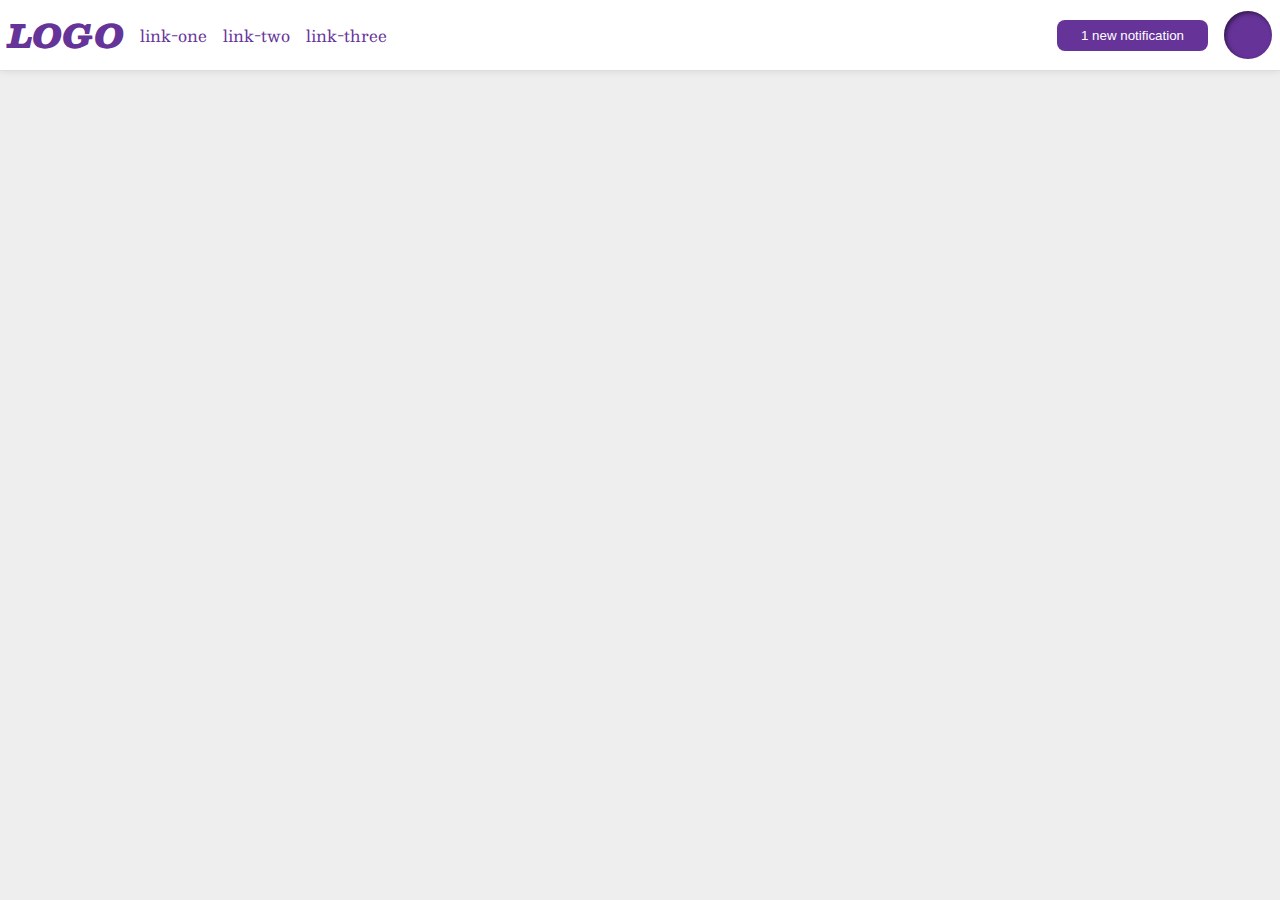
<file: flex/03-flex-header-2/index.html>
<!DOCTYPE html>
<html lang="en">
  <head>
    <meta charset="UTF-8">
    <meta http-equiv="X-UA-Compatible" content="IE=edge">
    <meta name="viewport" content="width=device-width, initial-scale=1.0">
    <title>Flex Header 2</title>
    <link rel="stylesheet" href="style.css">
  </head>
  <body>
    <div class="header">
      <div class="left">
        <div class="logo">
          LOGO
        </div>
        <ul class="links">
          <li><a href="https://google.com">link-one</a></li>
          <li><a href="https://google.com">link-two</a></li>
          <li><a href="https://google.com">link-three</a></li>
        </ul>
      </div>
      <div class="right">
        <button class="notifications">
          1 new notification
        </button>
        <div class="profile-image"></div>
      </div>
    </div>
  </body>
</html>
</file>
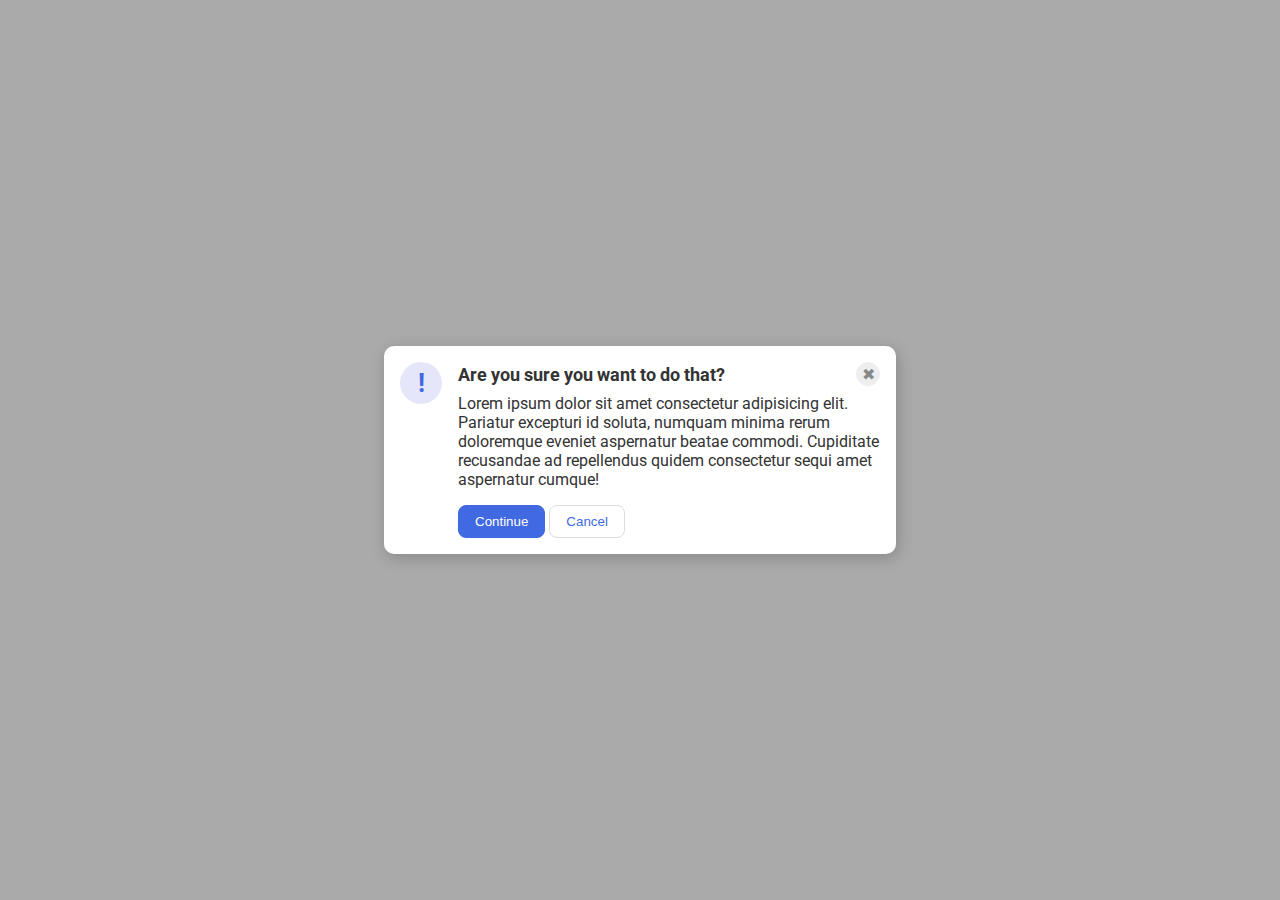
<file: flex/05-flex-modal/index.html>
<!DOCTYPE html>
<html lang="en">
  <head>
    <meta charset="UTF-8">
    <meta http-equiv="X-UA-Compatible" content="IE=edge">
    <meta name="viewport" content="width=device-width, initial-scale=1.0">
    <link rel="stylesheet" href="style.css">
    <title>Modal</title>
  </head>
  <body>
    <div class="modal">
      <div class="icon">!</div>
      <div class="container">
        <div class="header">Are you sure you want to do that?
          <button class="close-button">✖</button>
        </div>
       
        <div class="text">Lorem ipsum dolor sit amet consectetur adipisicing elit. Pariatur excepturi id soluta, numquam minima rerum doloremque eveniet aspernatur beatae commodi. Cupiditate recusandae ad repellendus quidem consectetur sequi amet aspernatur cumque!</div>
        <button class="continue">Continue</button>
        <button class="cancel">Cancel</button>
      </div>
    </div>
  </body>
</html>
</file>
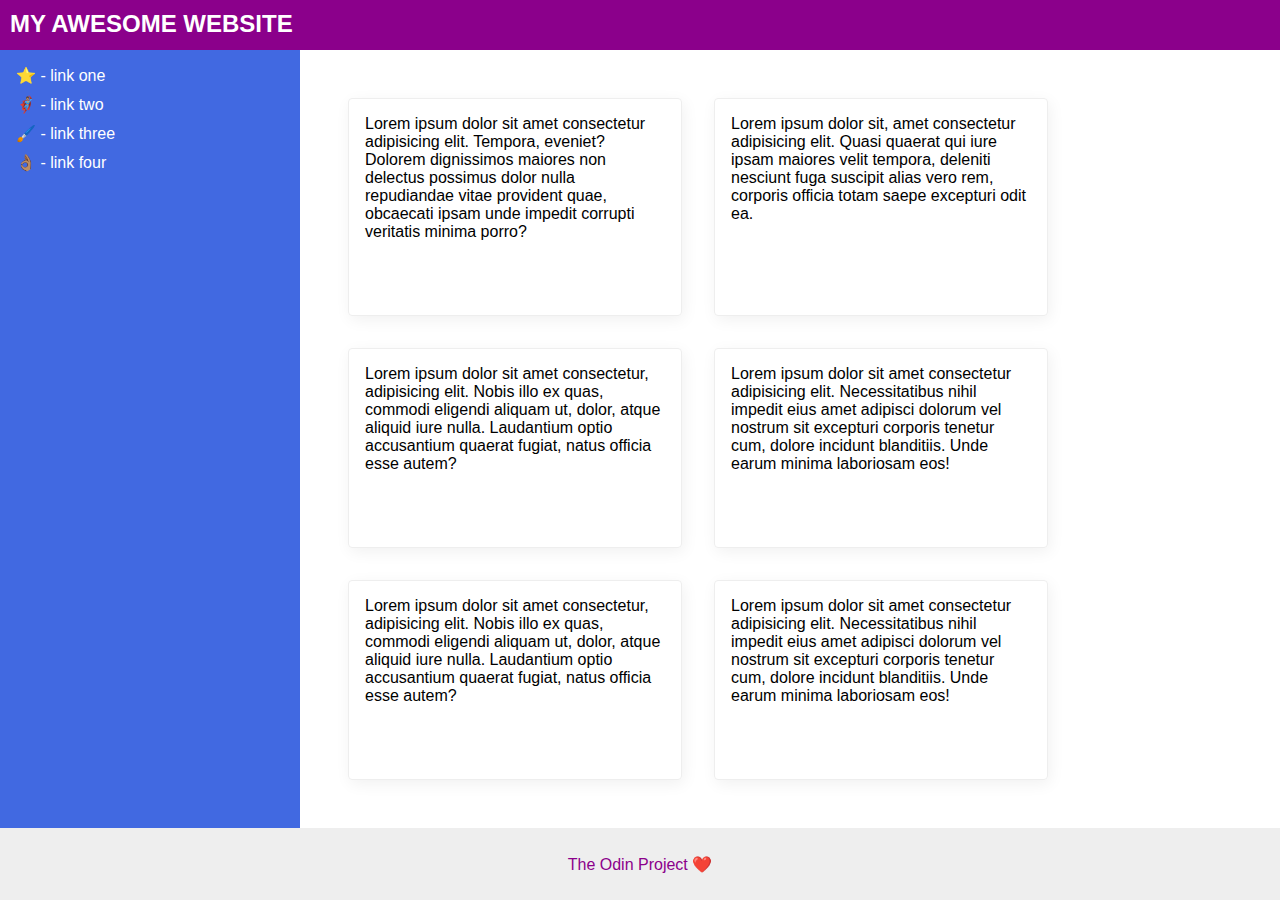
<file: flex/07-flex-layout-2/index.html>
<!DOCTYPE html>
<html lang="en">
  <head>
    <meta charset="UTF-8">
    <meta http-equiv="X-UA-Compatible" content="IE=edge">
    <meta name="viewport" content="width=device-width, initial-scale=1.0">
    <title>The Holy Grail</title>
    <link rel="stylesheet" href="style.css">
  </head>
  <body>
    <div class="header">
      MY AWESOME WEBSITE
    </div>
    <div class="container-one ">
      <div class="sidebar">
        <ul>
          <li><a href="#">⭐ - link one</a></li>
          <li><a href="#">🦸🏽‍♂️ - link two</a></li>
          <li><a href="#">🖌️ - link three</a></li>
          <li><a href="#">👌🏽 - link four</a></li>
        </ul>
      </div>
        <div class="container-two">
        <div class="card">Lorem ipsum dolor sit amet consectetur adipisicing elit. Tempora, eveniet? Dolorem dignissimos maiores non delectus possimus dolor nulla repudiandae vitae provident quae, obcaecati ipsam unde impedit corrupti veritatis minima porro?</div>
        <div class="card">Lorem ipsum dolor sit, amet consectetur adipisicing elit. Quasi quaerat qui iure ipsam maiores velit tempora, deleniti nesciunt fuga suscipit alias vero rem, corporis officia totam saepe excepturi odit ea.</div>
        <div class="card">Lorem ipsum dolor sit amet consectetur, adipisicing elit. Nobis illo ex quas, commodi eligendi aliquam ut, dolor, atque aliquid iure nulla. Laudantium optio accusantium quaerat fugiat, natus officia esse autem?</div>
        <div class="card">Lorem ipsum dolor sit amet consectetur adipisicing elit. Necessitatibus nihil impedit eius amet adipisci dolorum vel nostrum sit excepturi corporis tenetur cum, dolore incidunt blanditiis. Unde earum minima laboriosam eos!</div>
        <div class="card">Lorem ipsum dolor sit amet consectetur, adipisicing elit. Nobis illo ex quas, commodi eligendi aliquam ut, dolor, atque aliquid iure nulla. Laudantium optio accusantium quaerat fugiat, natus officia esse autem?</div>
        <div class="card">Lorem ipsum dolor sit amet consectetur adipisicing elit. Necessitatibus nihil impedit eius amet adipisci dolorum vel nostrum sit excepturi corporis tenetur cum, dolore incidunt blanditiis. Unde earum minima laboriosam eos!</div>
      </div>
    </div>
    <div class="footer">
      The Odin Project ❤️
    </div>
  </body>
</html>
</file>
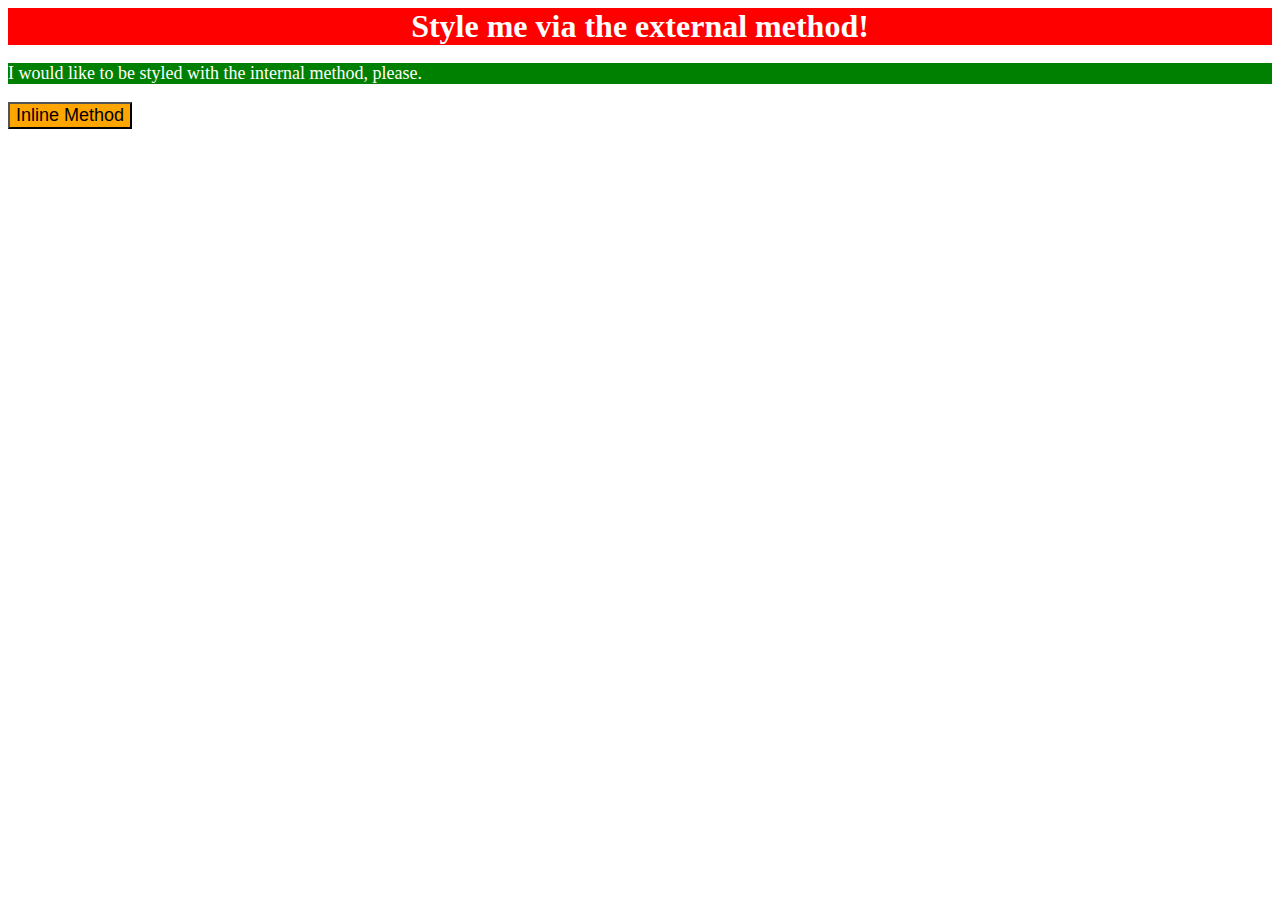
<file: foundations/01-css-methods/index.html>
<!DOCTYPE html>
<html lang="en">
  <head>
    <meta charset="UTF-8">
    <meta http-equiv="X-UA-Compatible" content="IE=edge">
    <meta name="viewport" content="width=device-width, initial-scale=1.0">
    <title>Methods for Adding CSS</title>
    <link rel="stylesheet" href="styles.css">
    <style>
      p {
        background-color: green;
        color: white;
        font-size: 18px;
      }
    </style>
  </head>
  <body>
    <div>Style me via the external method!</div>
    <p>I would like to be styled with the internal method, please.</p>
    <button style="background-color: orange; font-size: 18px;">Inline Method</button>
  </body>
</html>
</file>
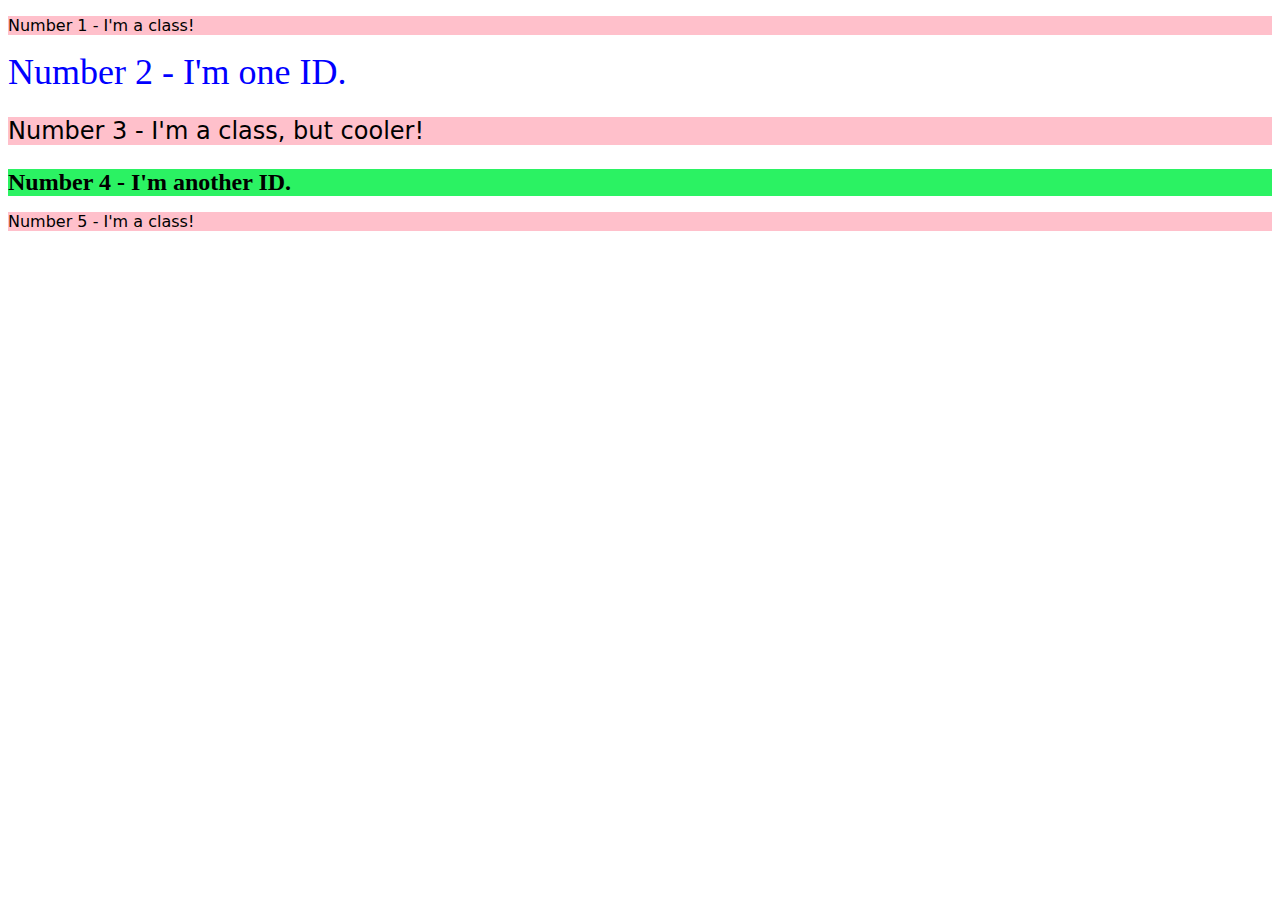
<file: foundations/02-class-id-selectors/index.html>
<!DOCTYPE html>
<html lang="en">
  <head>
    <meta charset="UTF-8">
    <meta http-equiv="X-UA-Compatible" content="IE=edge">
    <meta name="viewport" content="width=device-width, initial-scale=1.0">
    <title>Class and ID Selectors</title>
    <link rel="stylesheet" href="style.css">
  </head>
  <body>
    <p class="pink">Number 1 - I'm a class!</p>
    <div class="blue">Number 2 - I'm one ID.</div>
    <p class="pink" id="size">Number 3 - I'm a class, but cooler!</p>
    <div class="green">Number 4 - I'm another ID.</div>
    <p class="pink">Number 5 - I'm a class!</p>
  </body>
</html>
</file>
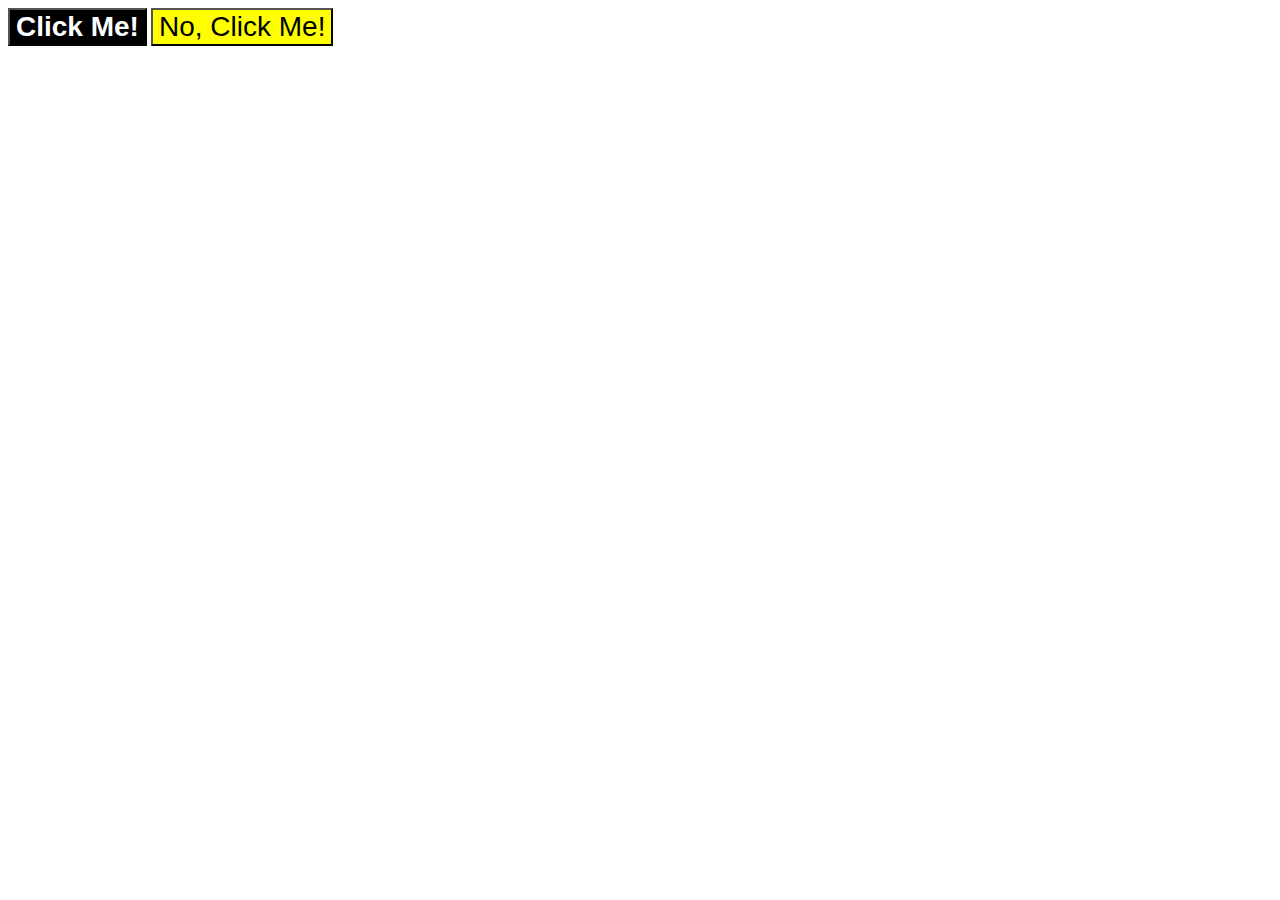
<file: foundations/03-grouping-selectors/index.html>
<!DOCTYPE html>
<html lang="en">
  <head>
    <meta charset="UTF-8">
    <meta http-equiv="X-UA-Compatible" content="IE=edge">
    <meta name="viewport" content="width=device-width, initial-scale=1.0">
    <title>Grouping Selectors</title>
    <link rel="stylesheet" href="style.css">
  </head>
  <body>
    <button class="black">Click Me!</button>
    <button class="yellow">No, Click Me!</button>
  </body>
</html>
</file>
<file: flex/03-flex-header-2/style.css>
/* this is some magical font-importing.  
you'll learn about it later. */
@import url('https://fonts.googleapis.com/css2?family=Besley:ital,wght@0,400;1,900&display=swap');

body {
  margin: 0;
  background: #eee;
  font-family: Besley, serif;
}

.header {
  background: white;
  border-bottom: 1px solid #ddd;
  box-shadow: 0 0 8px rgba(0,0,0,.1);
  display: flex;
  justify-content: space-between;
  padding: 8px;
}

.profile-image {
  background: rebeccapurple;
  box-shadow: inset 2px 2px 4px rgba(0,0,0,.5);
  border-radius: 50%;
  width: 48px;
  height: 48px;
}

.logo {
  color: rebeccapurple;
  font-size: 32px;
  font-weight: 900;
  font-style: italic;
}

button {
  border: none;
  border-radius: 8px;
  background: rebeccapurple;
  color: white;
  padding: 8px 24px;
}

a {
  /* this removes the line under our links */
  text-decoration: none;
  color: rebeccapurple;
}

ul {
  list-style-type: none;
  display: flex;
  gap: 16px;
  padding: 0px;
  margin: 0px;
}

.left, .right{
  display: flex;
  align-items: center;
  gap: 16px;
}
</file>
<file: flex/05-flex-modal/style.css>
@import url('https://fonts.googleapis.com/css2?family=Roboto:wght@400;700&display=swap');

html, body {
  height: 100%;
}

body {
  font-family: Roboto, sans-serif;
  margin: 0;
  background: #aaa;
  color: #333;
  /* I'll give you this one for free lol */
  display: flex;
  align-items: center;
  justify-content: center;
}

.modal {
  background: white;
  width: 480px;
  border-radius: 10px;
  box-shadow: 2px 4px 16px rgba(0,0,0,.2);
  display: flex;
  gap: 16px;
  padding: 16px;
}

.icon {
  color: royalblue;
  font-size: 26px;
  font-weight: 700;
  background: lavender;
  width: 42px;
  height: 42px;
  border-radius: 50%;
  display: flex;
  align-items: center;
  justify-content: center;
  flex-shrink: 0;
}

.close-button {
  background: #eee;
  border-radius: 50%;
  color: #888;
  font-weight: 400;
  font-size: 16px;
  height: 24px;
  width: 24px;
  display: flex;
  align-items: center;
  justify-content: center;
  border: 1px solid #eee;
  padding: 0;
}

button {
  cursor: pointer;
  padding: 8px 16px;
  border-radius: 8px;
}

button.continue {
  background: royalblue;
  border: 1px solid royalblue;
  color: white;
}

button.cancel {
  background: white;
  border: 1px solid #ddd;
  color: royalblue;
}

.header {
  display: flex;
  align-items: center;
  justify-content: space-between;
  font-size: 18px;
  font-weight: 700;
  margin-bottom: 8px;
}

.text {
  margin-bottom: 16px;
}
</file>
<file: flex/07-flex-layout-2/style.css>
body {
  font-family: -apple-system, BlinkMacSystemFont, 'Segoe UI', Roboto, Oxygen, Ubuntu, Cantarell, 'Open Sans', 'Helvetica Neue', sans-serif;
  margin: 0;
  min-height: 100vh;
  display: flex;
  flex-direction: column;
}

.header {
  height: 30px;
  font-weight: bold;
  font-size: 24px;
  padding: 10px;
  background: darkmagenta;
  color: white;
}

.footer {
  display: flex;
  justify-content: center;
  align-items: center;
  height: 72px;
  background: #eee;
  color: darkmagenta;
}

.sidebar {
  display: flex;
  flex-direction: column;
  width: 300px;
  background: royalblue;
  box-sizing: border-box;
  flex-shrink: 0;
  padding: 16px;
}

.card {
  border: 1px solid #eee;
  box-shadow: 2px 4px 16px rgba(0,0,0,.06);
  border-radius: 4px;
  width: 300px;
  padding: 16px;
}

.container-one {
  display: flex;
  flex: 1;
}

.container-two {
  padding: 48px;
  display: flex;
  flex-wrap: wrap;
  gap: 32px;
}

ul {
  display: flex;
  flex-direction: column;
  list-style: none;
  gap: 10px;
  margin: 0;
  padding: 0;
}

a {
  text-decoration: none;
  color: rgb(255, 255, 255);
}
</file>
<file: foundations/01-css-methods/styles.css>
div {
  background-color: red;
  font-size: 32px;
  color: white;
  text-align: center;
  font-weight: bold;
}
</file>
<file: foundations/02-class-id-selectors/style.css>
.pink {
  background-color: rgb(255, 192, 203);
  font-family: Verdana,"DejaVu Sans" ,sans-serif;
}

.blue {
  color: rgb(0, 0, 255);
  font-size: 36px;
}

#size {
  font-size: 24px;
}

.green {
  background-color: rgb(43, 242, 99);
  font-size: 24px;
  font-weight: bold;
}
</file>
<file: foundations/03-grouping-selectors/style.css>
.yellow, .black {
  font-size: 28px;
  font-family: Helvetica, "Times New Roman", sans-serif;
}

.black {
  background-color: black;
  color: white;
  font-weight: bold;
}

.yellow {
  background-color: yellow;
}
</file>
